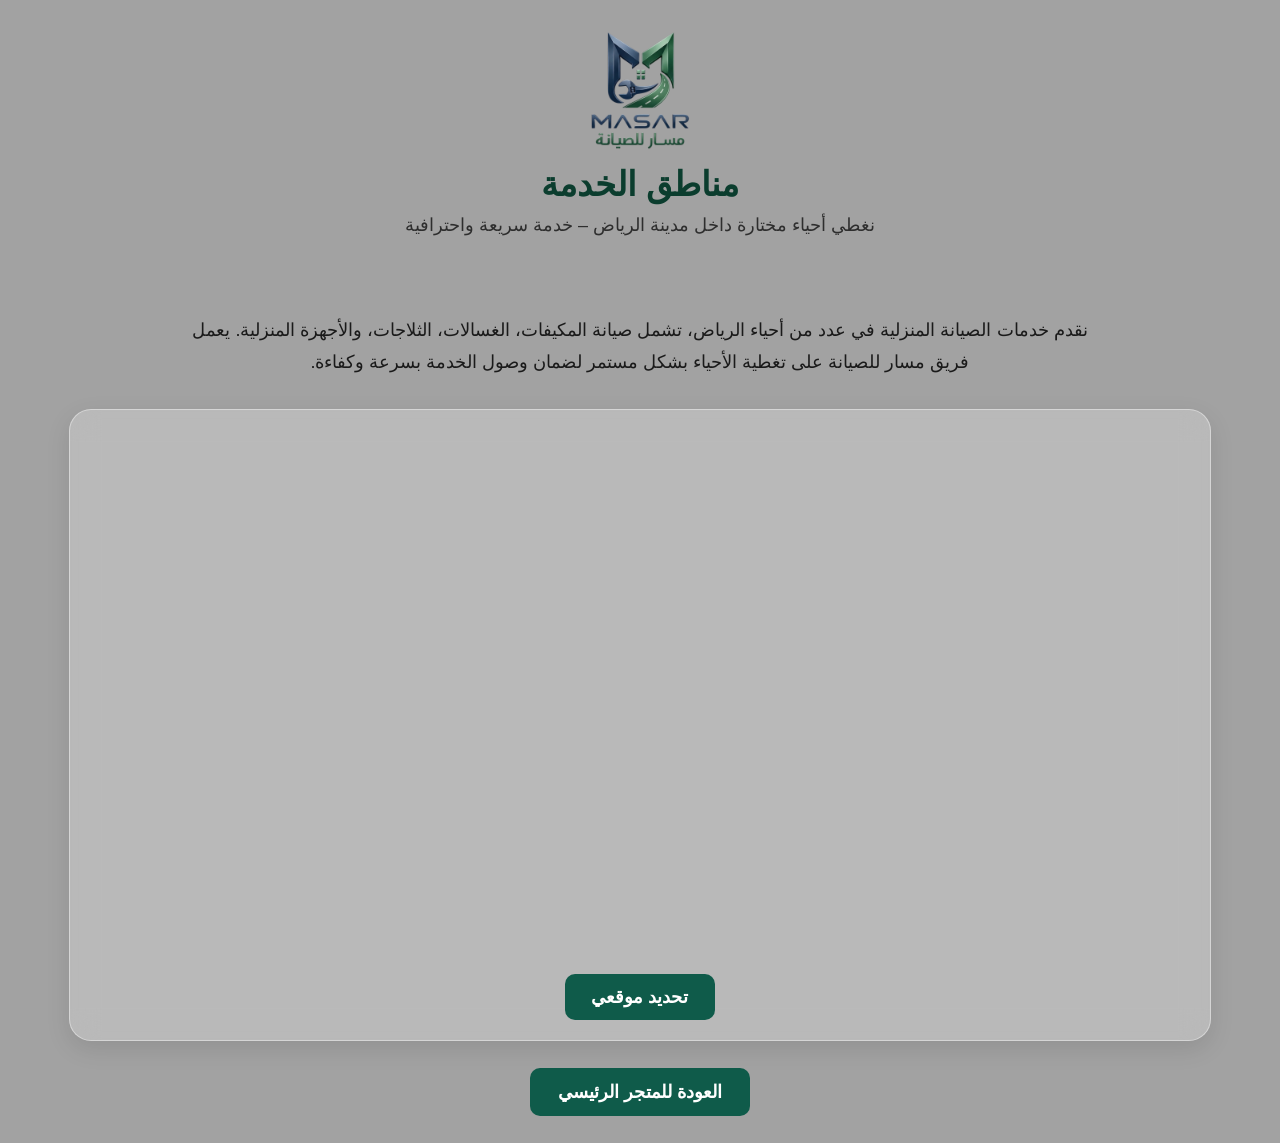
<file: map.html>
<!DOCTYPE html>
<html lang="ar" dir="rtl">
<head>
<meta charset="UTF-8">
<meta name="viewport" content="width=device-width, initial-scale=1.0">

<title>مناطق الخدمة في الرياض – مسار للصيانة</title>

<meta name="description" content="تعرف على مناطق الخدمة التي يغطيها فريق مسار للصيانة في الرياض. صيانة مكيفات، غسالات، ثلاجات، وأجهزة منزلية في أحياء شرق وشمال الرياض مع خدمة سريعة واحترافية.">
<script type="application/ld+json">
{
  "@context": "https://schema.org",
  "@type": "LocalBusiness",
  "name": "مسار للصيانة",
  "image": "https://app.almasarat.sa/logo.png",
  "url": "https://almasarat.sa",
  "telephone": "+966500000000",
  "address": {
    "@type": "PostalAddress",
    "addressLocality": "الرياض",
    "addressRegion": "منطقة الرياض",
    "addressCountry": "السعودية"
  },
  "description": "خدمات صيانة المكيفات والغسالات والثلاجات والأجهزة المنزلية داخل مدينة الرياض مع فنيين متخصصين وخدمة سريعة.",
  "geo": {
    "@type": "GeoCoordinates",
    "latitude": 24.774265,
    "longitude": 46.738586
  },
  "openingHours": "Su-Sa 08:00-23:00",
  "priceRange": "$$",
  "areaServed": [
    "حي لبن",
    "حي العريجا",
    "حي المهدية",
    "حي العوالي",
    "حي طويق",
    "حي السويدي",
    "حي عرقة"
  ],
  "sameAs": [
    "https://www.facebook.com/",
    "https://www.instagram.com/",
    "https://www.twitter.com/"
  ]
}
</script>

<style>
    body {
        margin: 0;
        font-family: "Tajawal", sans-serif;
        background: #a2a2a2;
        color: #1a1a1a;
    }

    /* ====== الهيدر ====== */
    .header {
        padding: 30px 20px;
        text-align: center;
    }
    .header img {
        width: 120px;
        margin-bottom: 10px;
    }
    .header h1 {
        margin: 0;
        font-size: 34px;
        font-weight: 700;
        color: #0b3d2e;
    }
    .header p {
        margin-top: 10px;
        font-size: 18px;
        opacity: .85;
    }

    /* ====== صندوق الخريطة ====== */
    .map-container {
        max-width: 1100px;
        margin: 30px auto;
        padding: 20px;
        border-radius: 22px;
        background: rgba(255, 255, 255, 0.25);
        backdrop-filter: blur(14px);
        -webkit-backdrop-filter: blur(14px);
        box-shadow: 0 8px 25px rgba(0,0,0,0.1);
        border: 1px solid rgba(255,255,255,0.4);
        text-align: center;
    }

    .map-container iframe {
        width: 100%;
        height: 520px;
        border: none;
        border-radius: 18px;
    }

    /* ====== زر تحديد الموقع ====== */
    .locate-btn {
        margin-top: 20px;
        background: #0f5b4a;
        color: white;
        padding: 12px 26px;
        border-radius: 10px;
        font-size: 18px;
        font-weight: 600;
        border: none;
        cursor: pointer;
        transition: 0.2s;
    }
    .locate-btn:hover {
        background: #0c4a3a;
    }

    /* ====== زر العودة ====== */
    .cta {
        text-align: center;
        margin: 40px 0;
    }
    .cta a {
        background: #0f5b4a;
        color: white;
        padding: 14px 28px;
        border-radius: 10px;
        text-decoration: none;
        font-size: 18px;
        font-weight: 600;
        transition: 0.2s;
    }
    .cta a:hover {
        background: #0c4a3a;
    }

    /* ====== فقرة SEO ====== */
    .seo-text {
        max-width: 900px;
        margin: 30px auto;
        font-size: 18px;
        line-height: 1.8;
        text-align: center;
        color: #1a1a1a;
    }
</style>
</head>

<body>

<!-- ====== الهيدر ====== -->
<div class="header">
    <img src="logo.png" alt="شعار مسار للصيانة">
    <h1>مناطق الخدمة</h1>
    <p>نغطي أحياء مختارة داخل مدينة الرياض – خدمة سريعة واحترافية</p>
</div>

<!-- ====== فقرة SEO ====== -->
<div class="seo-text">
    نقدم خدمات الصيانة المنزلية في عدد من أحياء الرياض، تشمل صيانة المكيفات، الغسالات، الثلاجات، والأجهزة المنزلية. يعمل فريق مسار للصيانة على تغطية الأحياء بشكل مستمر لضمان وصول الخدمة بسرعة وكفاءة.
</div>

<!-- ====== الخريطة ====== -->
<div class="map-container">
    <iframe 
        id="serviceMap"
        src="https://www.google.com/maps/d/u/0/embed?mid=1qBUGhdDxxWMD6HY6ZMiYbfIOgUGxqlw&ehbc=2E312F&noprof=1">
    </iframe>

    <button class="locate-btn" onclick="locateUser()">تحديد موقعي</button>
</div>

<!-- ====== زر العودة ====== -->
<div class="cta">
    <a href="https://almasarat.sa">العودة للمتجر الرئيسي</a>
</div>

<script>
function locateUser() {
    if (!navigator.geolocation) {
        alert("المتصفح لا يدعم تحديد الموقع");
        return;
    }

    navigator.geolocation.getCurrentPosition(
        (position) => {
            const lat = position.coords.latitude;
            const lng = position.coords.longitude;

            const mapFrame = document.getElementById("serviceMap");
            mapFrame.src = `https://www.google.com/maps?q=${lat},${lng}&z=15&output=embed`;

            alert("تم تحديد موقعك على الخريطة");
        },
        () => {
            alert("لم يتم السماح بالوصول إلى الموقع");
        }
    );
}
</script>

</body>
</html>
</file>
